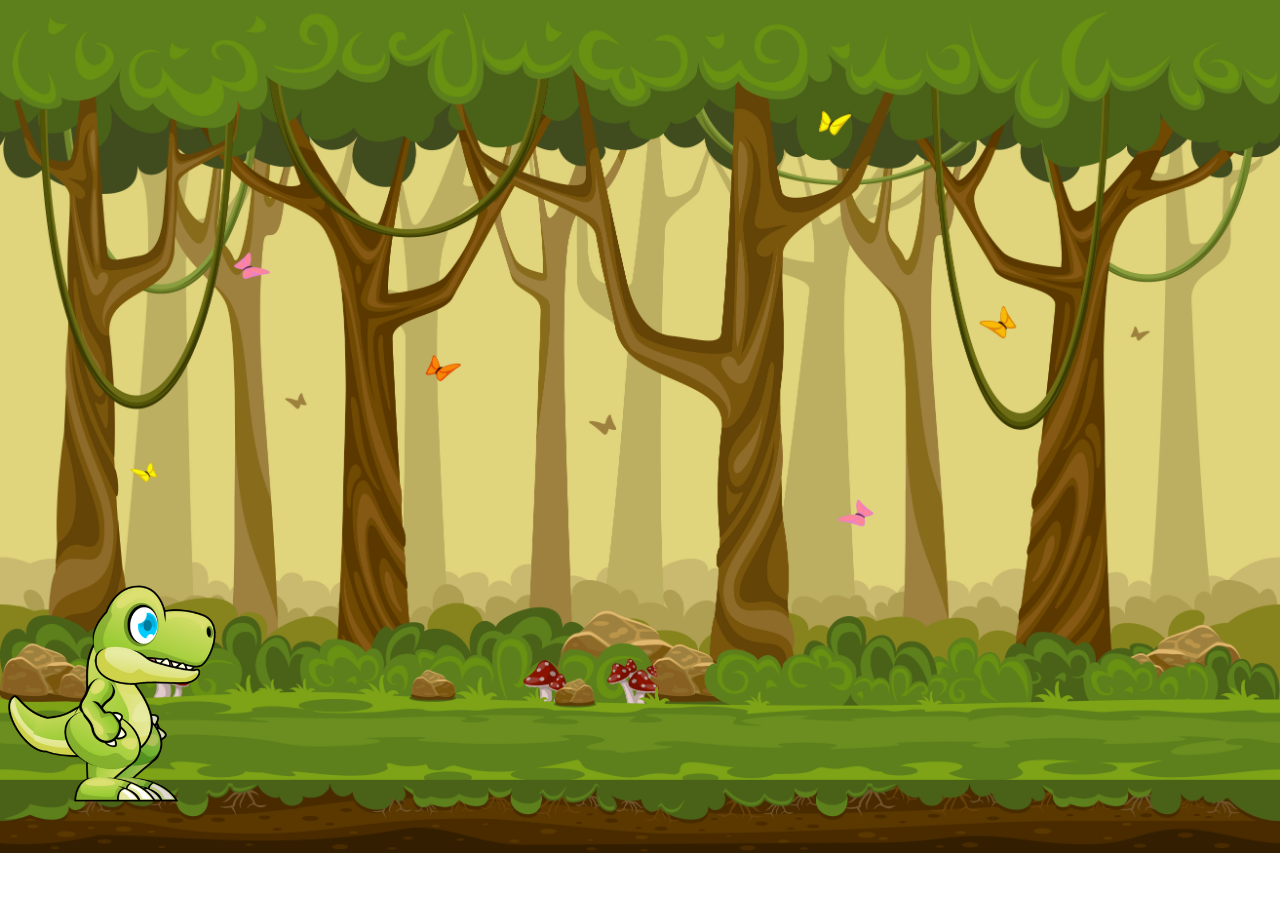
<file: index.html>
<!DOCTYPE html>
<html>
  <head>
    <title>Dinoco</title>
    <link rel="stylesheet" href="style.css" />
    <link rel="icon" href="Jump (1).png" />
  </head>
  <body class="body" id="body" onkeyup="key(event);">
    <div class="b" id="b">
      <img class="dino" id="dino" src="Run (1).png" />
      <div class="font1">score :-</div>
      <p class="score" id="score">0</p>
    </div>

    <div class="end" id="end">
      <div class="font" id="endscore">0</div>
      <button onclick="re();" class="btn">New Game</button>
    </div>

    <script src="stript.js"></script>
  </body>
</html>
</file>
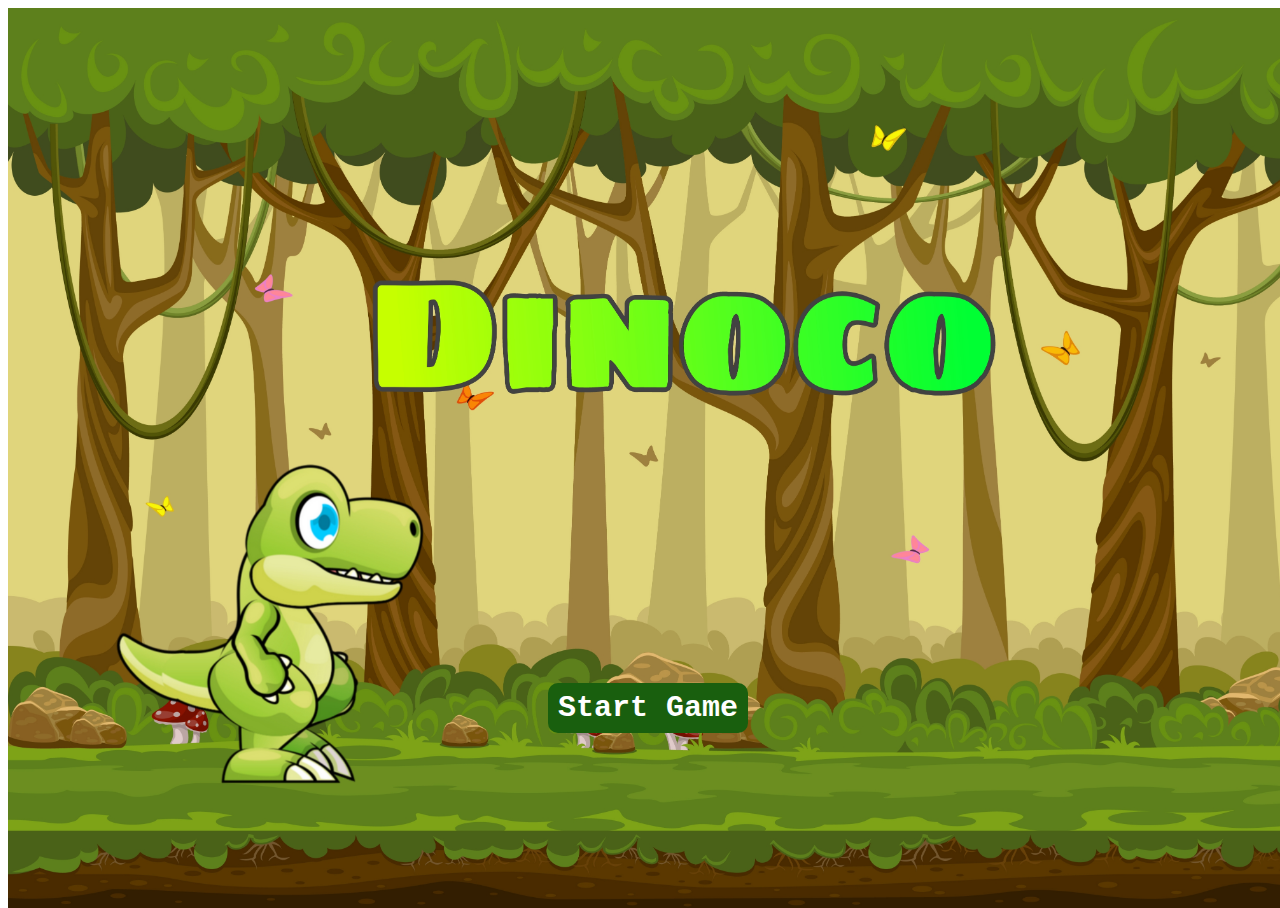
<file: start.html>
<!DOCTYPE html>
<html>
    <head>
        <title>Dinoco</title>
        <link rel="stylesheet" href="style.css"/>
        <link rel="icon" href="Jump (1).png"/>
    </head>
    <body  class="body1">
        
        <div class="start">
            <button onclick="window.location.href='index.html';" class="btn2" id="btn2">Start Game</button>
        </div>
        <script src="stript.js"></script>
    </body>
</html>
</file>
<file: style.css>
.b{
    width: 100%;
    height: 100vh;
    background-image: url("background.jpg");
    background-size: contain;
    background-repeat: repeat-x;
    overflow-x: hidden;
    position: absolute;
}

.body{
    margin: 0px;
}

.f{
    height: 150px;
    margin-top: 680px;
    position: absolute;
}

.dino{
    height: 270px;
    margin-top: 560px;
    position: absolute;
}

.score{
    position: absolute;
    margin-left: 1750px;
    font-family: Arial, Helvetica, sans-serif;
    font-weight: bold;
    font-size: 50px;
    margin-top: 25px;
}

.end{ 
    overflow-x: hidden;
    position: absolute;
    background-image: url("end.jpg");
    width: 100%;
    height: 100vh;
    background-size:cover;
    justify-content: center;
    display: flex;
    align-items: center;
    color: rgb(0, 0, 0);
    flex-direction: column;
    font-size: 150px;
    font-weight: bold;
    visibility: hidden;
    
    
}

.btn{
    width: 200px;
    height: 50px;
    font-size: 30px;
    border-radius: 8px;
    background-color: rgb(255, 5, 5);
    color: rgb(255, 255, 255);
    font-weight: bold;
    border-style: none;
    font-family:monospace;
    cursor: pointer;
}

.font{
    font-family:system-ui, -apple-system, BlinkMacSystemFont, 'Segoe UI', Roboto, Oxygen, Ubuntu, Cantarell, 'Open Sans', 'Helvetica Neue', sans-serif;
    margin-top: 400px;
    font-size: 150px;
    font-weight: bold;
}

.font1{
    font-family:system-ui, -apple-system, BlinkMacSystemFont, 'Segoe UI', Roboto, Oxygen, Ubuntu, Cantarell, 'Open Sans', 'Helvetica Neue', sans-serif;
    margin-top: 15px;
    font-size: 50px;
    font-weight: bold;
    margin-left: 1550px;
    position: absolute;
    color: black;

}

.start{
    background-image: url("start.jpg");
    position: absolute;
    width: 100%;
    height: 100vh;
    background-size:cover;
    display: flex;
    align-items: center;
    justify-content: center;
    color: rgb(0, 0, 0);
    flex-direction: column;
    font-size: 100px;
    font-weight: bold;
    
    
}

.btn2{
    width: 200px;
    height: 50px;
    font-size: 30px;
    border-radius: 10px;
    background-color: rgb(25, 95, 14);
    color: rgb(255, 255, 255);
    font-weight: bold;
    border-style: none;
    font-family:monospace;
    cursor: pointer;
    margin-top: 500px;
}

.body1{
    overflow-y: hidden;
    overflow-x: hidden;
}
</file>
